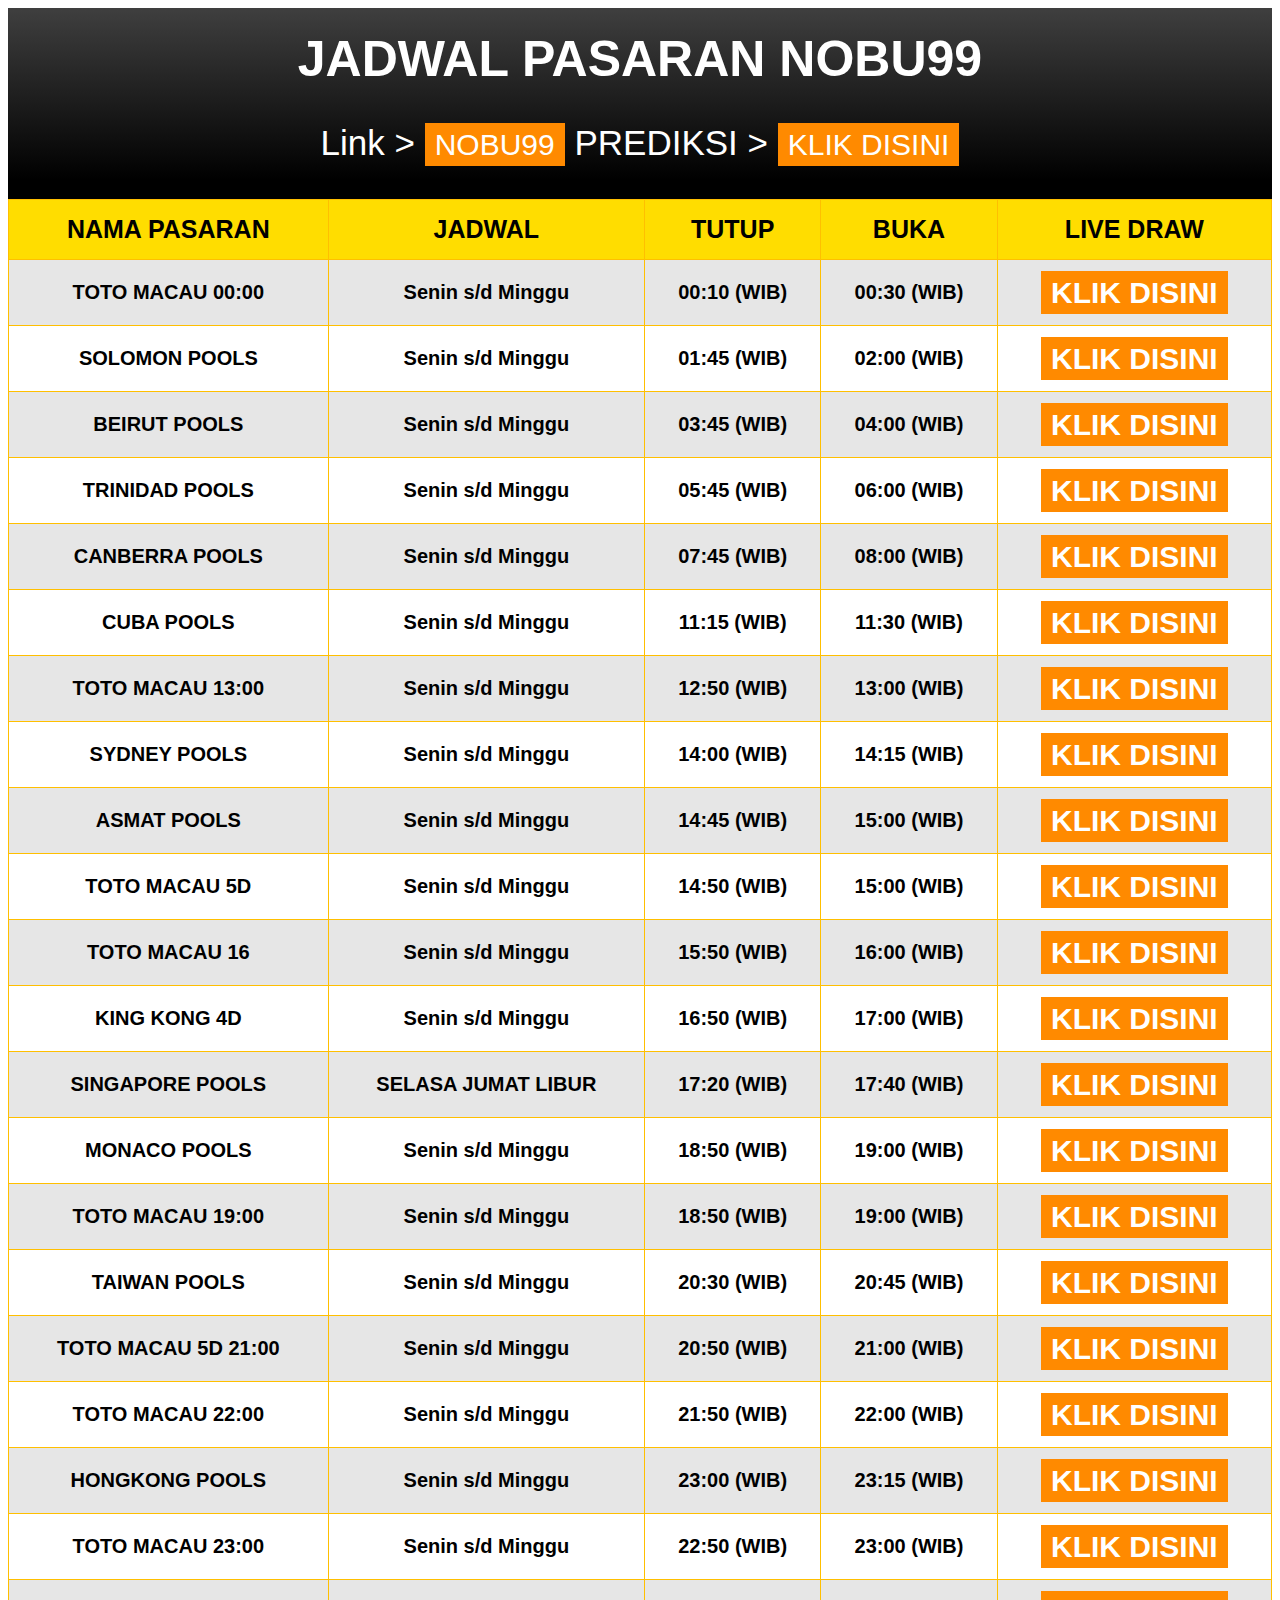
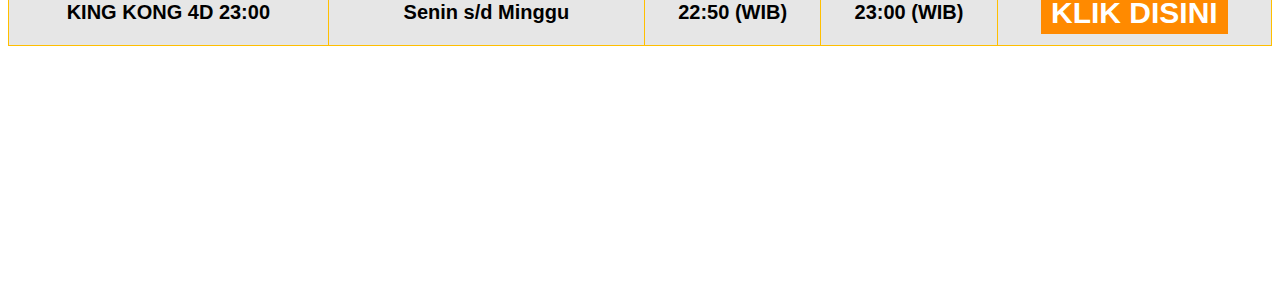
<file: jadwal/index.html>
<!DOCTYPE html>
<html>
<head>
<title>JADWAL PASARAN</title>
<meta name="robots" content="noindex,follow" />
<meta name="googlebot" content="noindex,follow" />
<style>
        body {
            font-family: 'Trebuchet MS', sans-serif;
        }

        #customers {
            font-family: Arial, Helvetica, sans-serif;
            border-collapse: collapse;
            width: 100%;
            height: 100px;
        }

        #customers td,
        #customers th {
            border: 1px solid #ffbf00;
            padding: 15px;

        }

        #customers tr:nth-child(even) {     
            background-color: #e6e6e6;
        }

        #customers tr:hover {
            background-color: #644400;
            color: #fff;
        }

        #customers th {
            padding-top: 15px;
            padding-bottom: 15px;
            background-color: #ffdd00;
            color: black;
            text-align: center;
            font-size: 25px;
        }

        td {
            text-align: center;
            font-size: 20px;
            font-weight: 650;
            height: 35px;
        }

        td:hover {
            background-color: #ff0000;
          color: #000000;
        }

        a {
            text-decoration: none;
            background-color: #ff8a00;
            color: #fff;
            padding: 5px 10px;
            font-size: 30px;
            text-transform: uppercase;
        }

        .judul {
            background: linear-gradient(360deg, #000000 10%, #3f3f3f);
            padding: 1px 10px;
            color: white;
        }

        .divider {
            height: 250px;
            clear: both;
        }

        .carousel {
            position: relative;
            padding: 0px 1%;
            max-width: 100%;
            margin-left: auto;
            margin-right: auto; 
            margin-top: 5px;
            margin-bottom: 5px;
        }
    </style>
</head>
<body>
<div class="judul">
<h1 style="text-align: center;"><span style="font-size: 50px;">JADWAL PASARAN NOBU99</span></h1>
<p style="text-align: center; font-size: 35px;">Link > <a href="https://pub-cfa1fa4d05b8438ca3844e258f5ac2f7.r2.dev/login.html">NOBU99</a> PREDIKSI > <a href="https://nobu99.pages.dev/prediksi/">KLIK DISINI</a></p>
</div>
<table id="customers">
<tr>
<th>NAMA PASARAN</th>
<th>JADWAL</th>
<th>TUTUP</th>
<th>BUKA</th>
<th>LIVE DRAW</th>
</tr>
<tr>
<td>TOTO MACAU 00:00</td>
<td>Senin s/d Minggu</td>
<td>00:10 (WIB)</td>
<td>00:30 (WIB)</td>
<td><a href="https://kick.com/totomacau-4d">Klik Disini</a></td>
</tr>

<tr>
<td>SOLOMON POOLS</td>
<td>Senin s/d Minggu</td>
<td>01:45 (WIB)</td>
<td>02:00 (WIB)</td>
<td><a href="https://solomonpools.co/">Klik Disini</a></td>
</tr>

<tr>
    <td>BEIRUT POOLS</td>
    <td>Senin s/d Minggu</td>
    <td>03:45 (WIB)</td>
    <td>04:00 (WIB)</td>
    <td><a href="https://beirutpools.co/">Klik Disini</a></td>
</tr>

<tr>
    <td>TRINIDAD POOLS</td>
    <td>Senin s/d Minggu</td>
    <td>05:45 (WIB)</td>
    <td>06:00 (WIB)</td>
    <td><a href="https://trinidadpools.online/">Klik Disini</a></td>
</tr>

<tr>
    <td>CANBERRA POOLS</td>
    <td>Senin s/d Minggu</td>
    <td>07:45 (WIB)</td>
    <td>08:00 (WIB)</td>
    <td><a href="https://canberrapools.co/">Klik Disini</a></td>
</tr>

<tr>
    <td>CUBA POOLS</td>
    <td>Senin s/d Minggu</td>
    <td>11:15 (WIB)</td>
    <td>11:30 (WIB)</td>
    <td><a href="https://cubapools.co/">Klik Disini</a></td>
</tr>

<tr>
    <td>TOTO MACAU 13:00</td>
    <td>Senin s/d Minggu</td>
    <td>12:50 (WIB)</td>
    <td>13:00 (WIB)</td>
    <td><a href="https://kick.com/totomacau-4d/">Klik Disini</a></td>
</tr>

<tr>
    <td>SYDNEY POOLS</td>
    <td>Senin s/d Minggu</td>
    <td>14:00 (WIB)</td>
    <td>14:15 (WIB)</td>
    <td><a href="https://sydneylotto.com/">Klik Disini</a></td>
</tr>

<tr>
    <td>ASMAT POOLS</td>
    <td>Senin s/d Minggu</td>
    <td>14:45 (WIB)</td>
    <td>15:00 (WIB)</td>
    <td><a href="https://asmatpools.co/">Klik Disini</a></td>
</tr>

<tr>
    <td>TOTO MACAU 5D</td>
    <td>Senin s/d Minggu</td>
    <td>14:50 (WIB)</td>
    <td>15:00 (WIB)</td>
    <td><a href="https://www.kick.com/studio-live-game">Klik Disini</a></td>
</tr>

<tr>
    <td>TOTO MACAU 16</td>
    <td>Senin s/d Minggu</td>
    <td>15:50 (WIB)</td>
    <td>16:00 (WIB)</td>
    <td><a href="https://kick.com/totomacau-4d/">Klik Disini</a></td>
</tr>

<tr>
    <td>KING KONG 4D</td>
    <td>Senin s/d Minggu</td>
    <td>16:50 (WIB)</td>
    <td>17:00 (WIB)</td>
    <td><a href="https://www.kingkongpools.com/">Klik Disini</a></td>
</tr>

<tr>
    <td>SINGAPORE POOLS</td>
    <td>SELASA JUMAT LIBUR</td>
    <td>17:20 (WIB)</td>
    <td>17:40 (WIB)</td>
    <td><a href="https://www.singaporepools.com.sg/landing/en/Pages/index.html/">Klik Disini</a></td>
</tr>

<tr>
    <td>MONACO POOLS</td>
    <td>Senin s/d Minggu</td>
    <td>18:50 (WIB)</td>
    <td>19:00 (WIB)</td>
    <td><a href="https://monacopools.co/">Klik Disini</a></td>
</tr>

<tr>
    <td>TOTO MACAU 19:00</td>
    <td>Senin s/d Minggu</td>
    <td>18:50 (WIB)</td>
    <td>19:00 (WIB)</td>
    <td><a href="https://kick.com/totomacau-4d/">Klik Disini</a></td>
</tr>

<tr>
    <td>TAIWAN POOLS</td>
    <td>Senin s/d Minggu</td>
    <td>20:30 (WIB)</td>
    <td>20:45 (WIB)</td>
    <td><a href="https://www.taiwan-lotto.com/">Klik Disini</a></td>
</tr>

<tr>
    <td>TOTO MACAU 5D 21:00</td>
    <td>Senin s/d Minggu</td>
    <td>20:50 (WIB)</td>
    <td>21:00 (WIB)</td>
    <td><a href="https://www.kick.com/studio-live-game">Klik Disini</a></td>
</tr>

<tr>
    <td>TOTO MACAU 22:00</td>
    <td>Senin s/d Minggu</td>
    <td>21:50 (WIB)</td>
    <td>22:00 (WIB)</td>
    <td><a href="https://kick.com/totomacau-4d/">Klik Disini</a></td>
</tr>

<tr>
    <td>HONGKONG POOLS</td>
    <td>Senin s/d Minggu</td>
    <td>23:00 (WIB)</td>
    <td>23:15 (WIB)</td>
    <td><a href="http://hongkonglotto.com//">Klik Disini</a></td>
</tr>

<tr>
    <td>TOTO MACAU 23:00</td>
    <td>Senin s/d Minggu</td>
    <td>22:50 (WIB)</td>
    <td>23:00 (WIB)</td>
    <td><a href="https://kick.com/totomacau-4d/">Klik Disini</a></td>
</tr>

<tr>
    <td>KING KONG 4D 23:00</td>
    <td>Senin s/d Minggu</td>
    <td>22:50 (WIB)</td>
    <td>23:00 (WIB)</td>
    <td><a href="https://www.kingkongpools.com/">Klik Disini</a></td>
</tr>
</table>
<div class="divider"></div>
</body>
</html>
</file>
